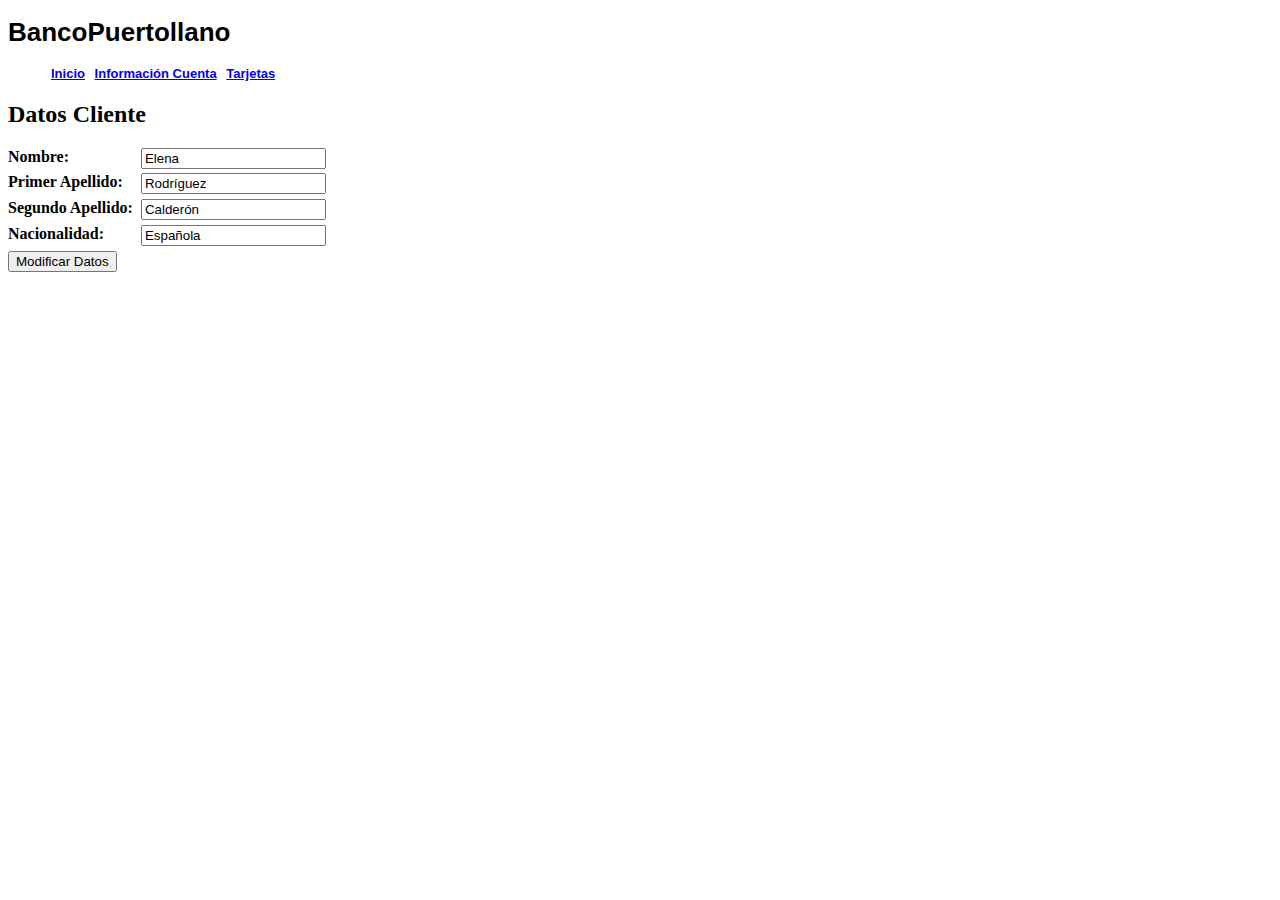
<file: index.html>
<!DOCTYPE html>
<html>

<head>
    <title>BancoPuertollano</title>
    <meta charset="UTF-8">
    <link rel="stylesheet" type="text/css" href="estilos.css" />
</head>

<body>
    <div id="menu">
    </div>

    <h2>Datos Cliente</h2>
    <div class="grid">
        <label for="nombre"><b>Nombre:</b></label>
        <input type="text" name="nombre" id="nombre">
        <label for="apellido1"><b>Primer Apellido:</b></label>
        <input type="text" name="apellido1" id="apellido1">
        <label for="apellido2"><b>Segundo Apellido:</b></label>
        <input type="text" name="apellido2" id="apellido2">
        <label for="nacionalidad"><b>Nacionalidad:</b></label>
        <input type="text" name="nacionalidad" id="nacionalidad">
    </div>
    <button id="boton-cliente">Modificar Datos</button>
    <p id="mensaje-cliente"></p>

    <script src="app.js">
    </script>
    <script>
        cargarDatos('index');
        cargarCabecera();
    </script>

</body>

</html>
</file>
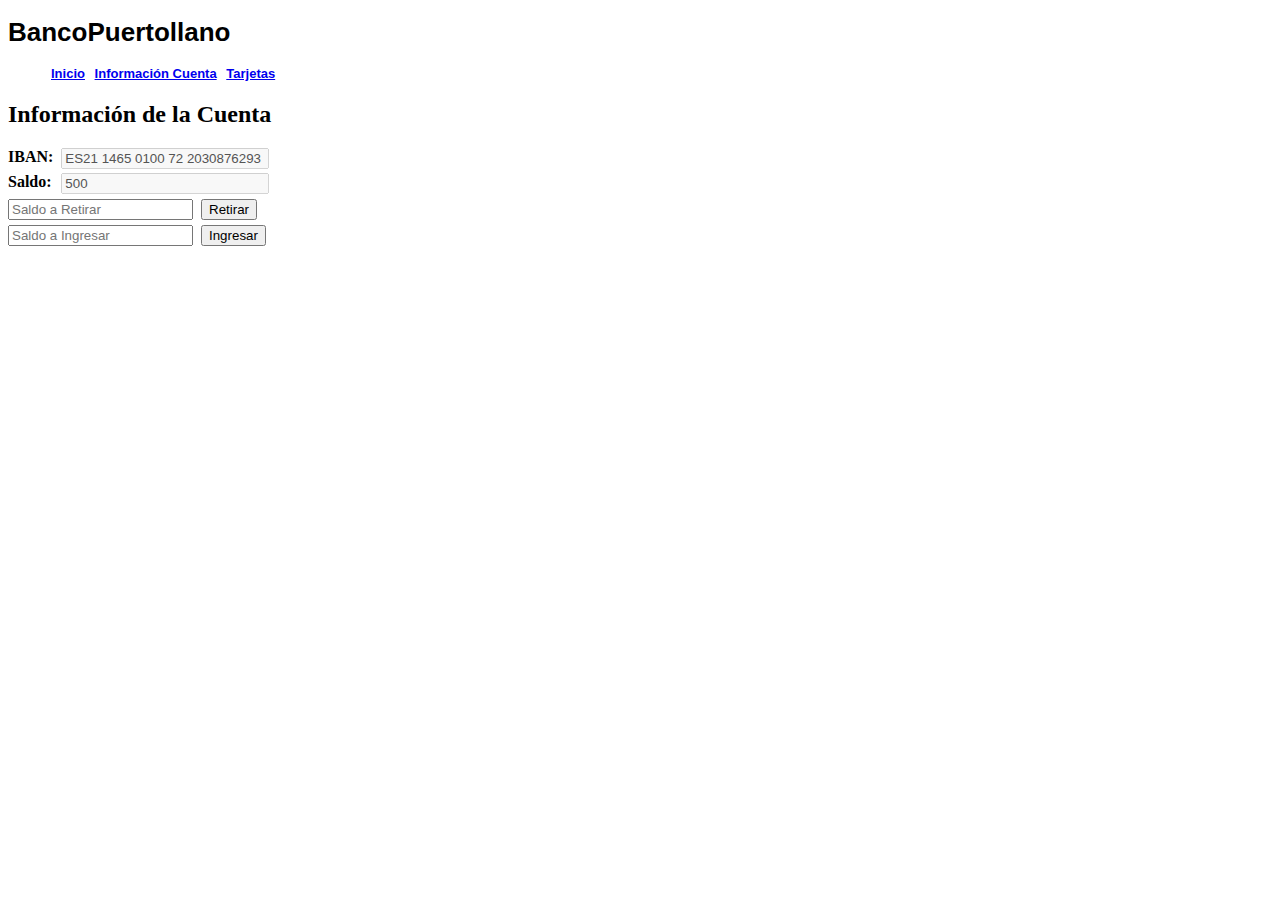
<file: InfoCuenta.html>
<!DOCTYPE html>
<html>

<head>
    <title>BancoPuertollano</title>
    <meta charset="UTF-8">
    <link rel="stylesheet" type="text/css" href="estilos.css" />
</head>

<body>
    <div id="menu"></div>

    <h2>Información de la Cuenta</h2>
    <div class="grid">
        <label for="iban"><b>IBAN:</b></label>
        <input type="text" name="iban" id="iban" disabled="true">
        <label for="saldo"><b>Saldo:</b></label>
        <input type="text" name="saldo" id="saldo" disabled="true">
    </div>
    <div class="grid">
        <input type="text" name="retirar" id="retirar" placeholder="Saldo a Retirar">
        <button id = "botonRetirar">Retirar</button>
        <input type="text" name="ingresar" id="ingresar" placeholder="Saldo a Ingresar">
        <button class="boton" id = "botonIngresar">Ingresar</button>
    </div>
    <p id="mensaje-cuenta"></p>

    <script src="app.js"></script>
    <script>
        cargarDatos('cuenta');
        cargarCabecera();
    </script>
</body>

</html>
</file>
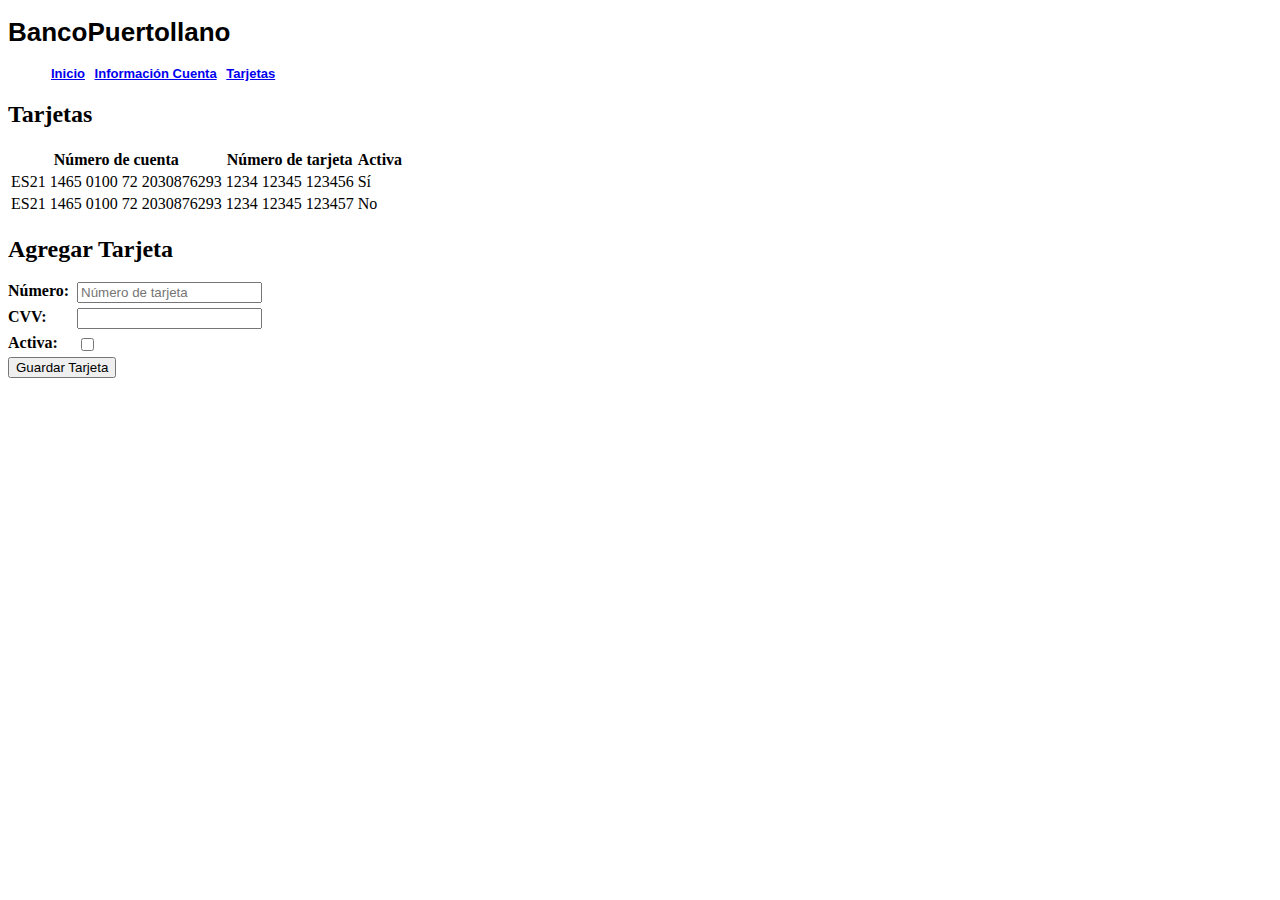
<file: tarjetas.html>
<!DOCTYPE html>
<html>

<head>
    <title>BancoPuertollano</title>
    <meta charset="UTF-8">
    <link rel="stylesheet" type="text/css" href="estilos.css" />
</head>

<body>
    <div id="menu">
    </div>
    <h2>Tarjetas</h2>
    <table>
        <thead>
            <th>Número de cuenta</th>
            <th>Número de tarjeta</th>
            <th>Activa</th>
        </thead>
        <tbody id="tabla"></tbody>
        <!-- Aquí se añade el contenido del objeto-->
    </table>

    <h2>Agregar Tarjeta</h2>
    <div class="grid">
        <label for="numero"><b>Número:</b></label>
        <input type="text" name="numero" id="numero" placeholder="Número de tarjeta" />
        <label for="cvv"><b>CVV:</b></label>
        <input type="text" name="cvv" id="cvv" />
        <label for="activa"><b>Activa:</b></label>
        <input type="checkbox" name="activa" id="activa" />
    </div>
    <button id="boton-tarjeta">Guardar Tarjeta</button>
    <p id="mensaje-tarjeta"></p>

    <script src="app.js"></script>
    <script>
        cargarDatos('tarjetas');
        cargarCabecera();
    </script>
</body>

</html>
</file>
<file: estilos.css>
#menu li {
  display: inline;
  padding-left: 3px;
  padding-right: 3px;
}
#menu {
  font-family: Arial;
  font-weight: bold;
  font-size: 13px;
}
.grid {
  display: grid;
  grid-template-columns: auto auto;

  width: fit-content;
  text-align: center;
}
.grid > * {
  margin-bottom: 0.3rem;
  width: fit-content;
}
.grid [disabled] {
  width: 200px;
}
.grid label {
  padding-right: 0.5rem;
}
.grid button {
  width: fit-content;
  margin-left: 0.5rem;
}
.error {
  color: red;
}
.correcto {
  color: green;
}
</file>
